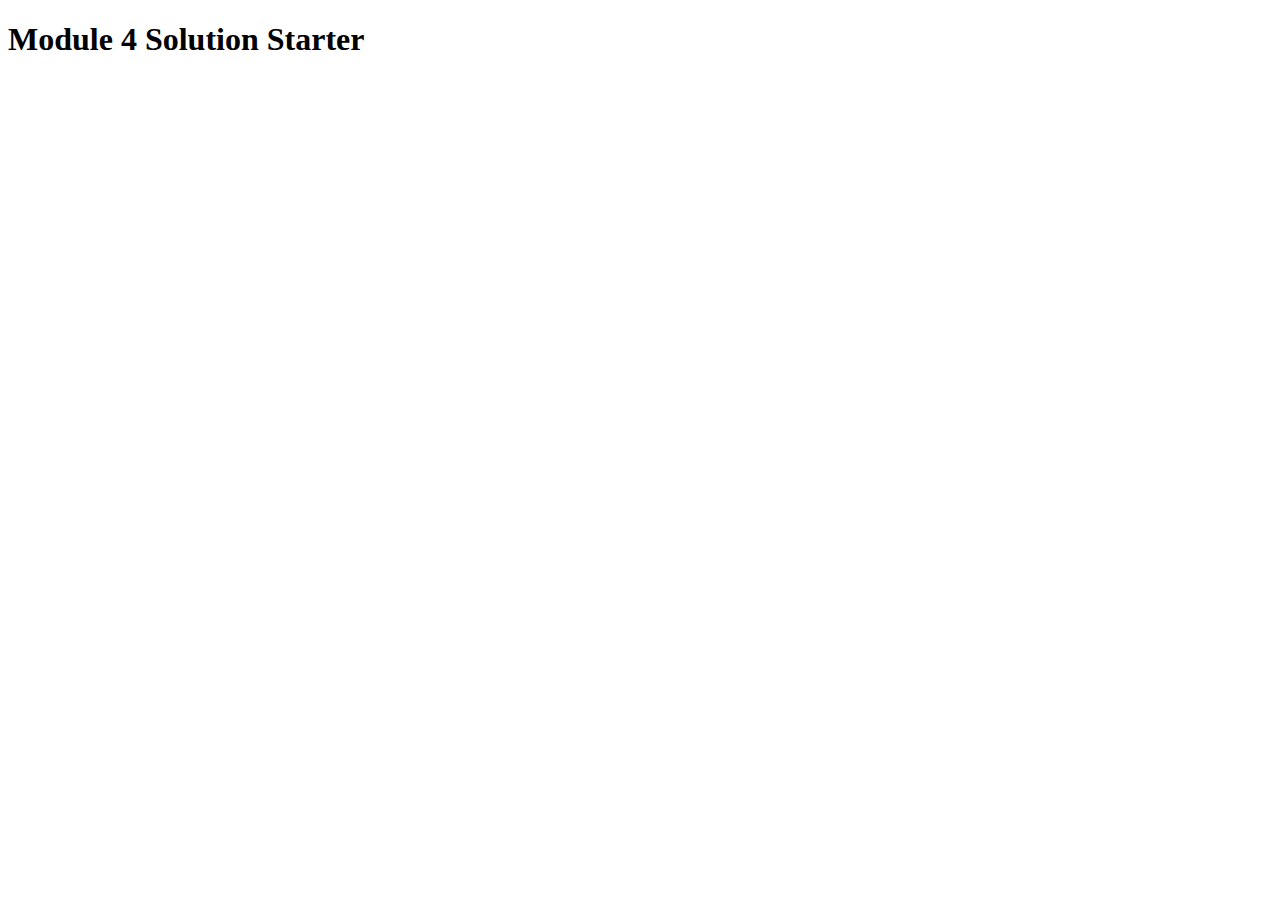
<file: module4-solution/easier/index.html>
<!DOCTYPE html>
<html>
<head>
  <meta charset="utf-8">
  <title>Module 4 Solution Starter</title>
  <script src="SpeakHello.js"></script>
  <script src="SpeakGoodBye.js"></script>
  <script src="script.js"></script>
</head>
<body>
  <h1>Module 4 Solution Starter</h1>
</body>
</html>
</file>
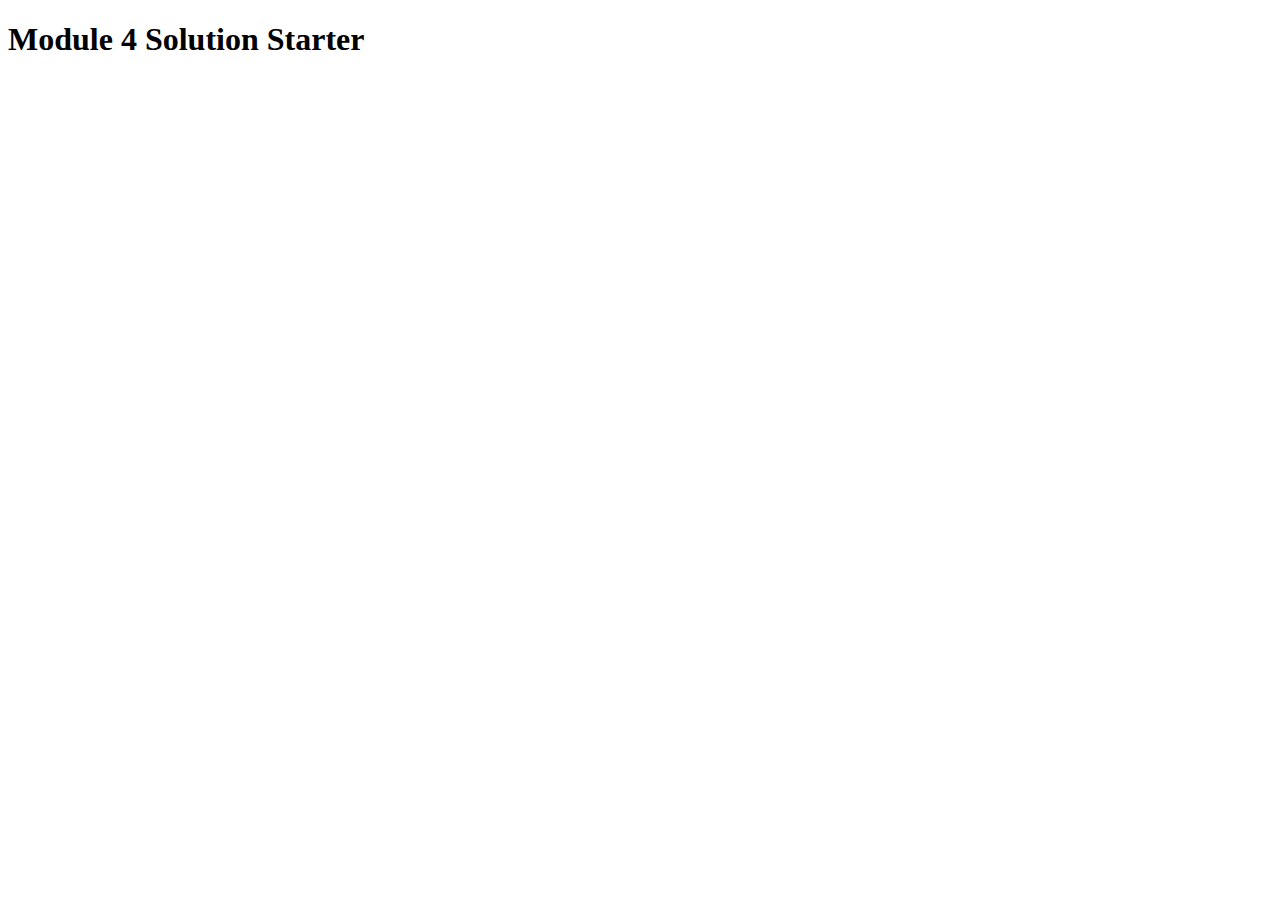
<file: module4-solution/harder/index.html>
<!DOCTYPE html>
<html>
<head>
  <meta charset="utf-8">
  <title>Module 4 Solution Starter</title>
  <script>
    var names = []; // DO NOT REMOVE
  </script>
  <script src="SpeakHello.js"></script>
  <script src="SpeakGoodBye.js"></script>
  <script src="script.js"></script>
</head>
<body>
  <h1>Module 4 Solution Starter</h1>
</body>
</html>
</file>
